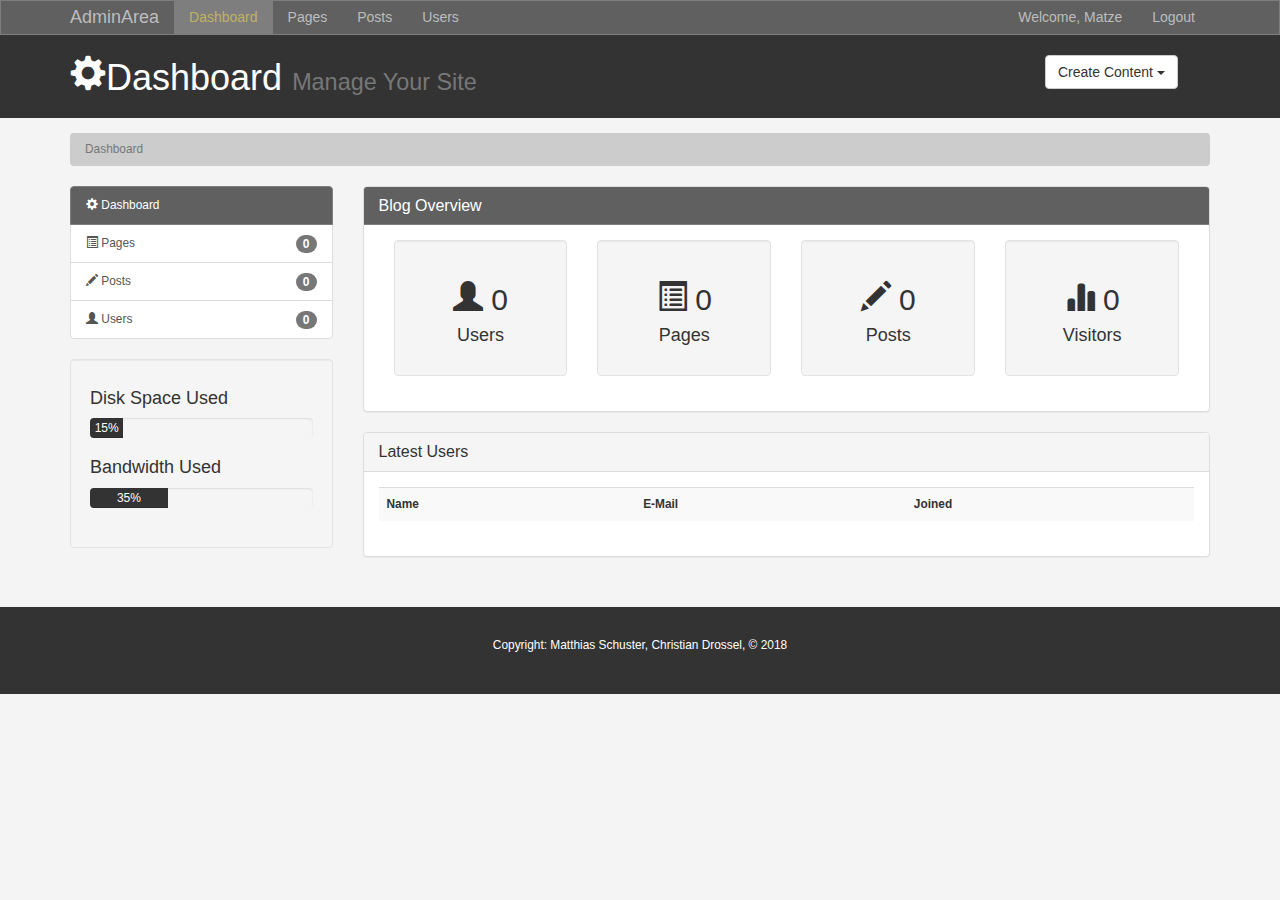
<file: index.html>
<!DOCTYPE html>
<html lang="en">
  <head>
    <meta charset="utf-8">
    <meta http-equiv="X-UA-Compatible" content="IE=edge">
    <meta name="viewport" content="width=device-width, initial-scale=1">
    <title>Admin Area | Dashboard</title>
    <!-- Bootstrap core CSS -->
    <link href="css/bootstrap.min.css" rel="stylesheet">
    <link href="css/style.css" rel="stylesheet">
    <script src="https://cdn.ckeditor.com/4.9.1/standard/ckeditor.js"></script>
  </head>
  <body>

    <!-- Navbar -->

    <nav class="navbar navbar-default">
      <div class="container">
        <div class="navbar-header">
          <button type="button" class="navbar-toggle collapsed" data-toggle="collapse" data-target="#navbar" aria-expanded="false" aria-controls="navbar">
            <span class="sr-only">Toggle navigation</span>
            <span class="icon-bar"></span>
            <span class="icon-bar"></span>
            <span class="icon-bar"></span>
          </button>
          <a class="navbar-brand" href="#">AdminArea</a>
        </div>
        <div id="navbar" class="collapse navbar-collapse">
          <ul class="nav navbar-nav">
            <li class="active"><a href="index.html">Dashboard</a></li>
            <li><a href="pages.html">Pages</a></li>
            <li><a href="posts.html">Posts</a></li>
            <li><a href="users.html">Users</a></li>
          </ul>
          <ul class="nav navbar-nav navbar-right">
            <li><a href="#">Welcome, Matze</a></li>
            <li><a href="login.html">Logout</a></li>
          </ul>
        </div><!--/.nav-collapse -->
      </div>
    </nav>

    <!-- Header Part -->

    <header id="header">
      <div class="container">
        <div class="row">
          <div class="col-md-10">
            <h1><span class="glyphicon glyphicon-cog" aria-hidden="true"></span>Dashboard <small>Manage Your Site </small</h1>
          </div>
          <div class="col-md-2">
            <div class="dropdown create">
              <button class="btn btn-default dropdown-toggle" type="button" id="dropdownMenu1" data-toggle="dropdown" aria-haspopup="true" aria-expanded="true">
                Create Content
                <span class="caret"></span>
              </button>
              <ul class="dropdown-menu" aria-labelledby="dropdownMenu1">
                <li><a type="button" data-toggle="modal" data-target="#addPage">Add Page</a></li>
                <li><a href="#">Add Post</a></li>
                <li><a href="#">Add User</a></li>
              </ul>
            </div>
          </div>
        </div>
      </div>
    </header>

    <!--Breadcrumb -->

    <section id="breadcrumb">
      <div class="container">
        <ol class="breadcrumb">
          <li class="active">Dashboard</li>
        </ol>
      </div>
    </section>

    <!-- Main Section Start -->

    <section id="main">
      <div class="container">
        <div class="row">
          <div class="col-md-3">
            <div class="list-group">
              <a href="index.html" class="list-group-item active main-color-bg">
                <span class="glyphicon glyphicon-cog" aria-hidden="true"></span> Dashboard
              </a>
              <a href="pages.html" class="list-group-item"><span class="glyphicon glyphicon-list-alt" aria-hidden="true"></span> Pages <span class="badge">0</span></a>
              <a href="posts.html" class="list-group-item"><span class="glyphicon glyphicon-pencil" aria-hidden="true"></span> Posts <span class="badge">0</span></a>
              <a href="users.html" class="list-group-item"><span class="glyphicon glyphicon-user" aria-hidden="true"></span> Users <span class="badge">0</span></a>
            </div>

            <!-- Progressbar -->
            <div class="well">
              <h4>Disk Space Used</h4>
              <div class="progress">
                <div class="progress-bar" role="progressbar" aria-valuenow="15" aria-valuemin="0" aria-valuemax="100" style="width: 15%;">
                  15%
                </div>
              </div>
              <h4>Bandwidth Used</h4>
              <div class="progress">
                <div class="progress-bar" role="progressbar" aria-valuenow="35" aria-valuemin="0" aria-valuemax="100" style="width: 35%;">
                  35%
                </div>
              </div>
            </div>
          </div>
          <div class="col-md-9">

            <!-- Blog Overview -->
            <div class="panel panel-default">
            <div class="panel-heading main-color-bg">
              <h3 class="panel-title">Blog Overview</h3>
            </div>
            <div class="panel-body">
              <div class="col-md-3">
                <div class="well dash-box">
                  <h2><span class="glyphicon glyphicon-user" aria-hidden="true"></span> 0</h2>
                  <h4>Users</h4>
                </div>
              </div>
              <div class="col-md-3">
                <div class="well dash-box">
                  <h2><span class="glyphicon glyphicon-list-alt" aria-hidden="true"></span> 0</h2>
                  <h4>Pages</h4>
                </div>
              </div>
              <div class="col-md-3">
                <div class="well dash-box">
                  <h2><span class="glyphicon glyphicon-pencil" aria-hidden="true"></span> 0</h2>
                  <h4>Posts</h4>
                </div>
              </div>
              <div class="col-md-3">
                <div class="well dash-box">
                  <h2><span class="glyphicon glyphicon-stats" aria-hidden="true"></span> 0</h2>
                  <h4>Visitors</h4>
                </div>
              </div>
            </div>
          </div>

          <!-- Latest Users -->
          <div class="panel panel-default">
            <div class="panel-heading">
              <h3 class="panel-title">Latest Users</h3>
            </div>
            <div class="panel-body">
              <!-- Table Content -->
              <table class="table table-striped table-hover">
                <tr>
                  <th>Name</th>
                  <th>E-Mail</th>
                  <th>Joined</th>
                </tr>
              </table>
              <!-- Table Content End -->
            </div>
          </div>

          </div>
        </div>
      </div>
    </section>

    <footer id="footer">
      <p>Copyright: Matthias Schuster, Christian Drossel, &copy; 2018</p>
    </footer>

    <!-- Modals -->

    <!-- Add Page -->
    <!-- Modal -->
    <div class="modal fade" id="addPage" tabindex="-1" role="dialog" aria-labelledby="myModalLabel">
      <div class="modal-dialog" role="document">
        <div class="modal-content">
          <form>
          <div class="modal-header">
            <button type="button" class="close" data-dismiss="modal" aria-label="Close"><span aria-hidden="true">&times;</span></button>
            <h4 class="modal-title" id="myModalLabel">Add Page</h4>
          </div>
          <div class="modal-body">
            <div class="form-group">
              <label>Page Title</label>
              <input type="text" class="form-control" placeholder="Page Title">
            </div>
            <div class="form-group">
              <label>Page Body</label>
              <textarea name="editor1" class="form-control" placeholder="Page Body"></textarea>
            </div>
            <div class="checkbox">
              <label>
                <input type="checkbox"> Published
              </label>
            </div>
            <div class="form-group">
              <label>Meta Tags</label>
              <input type="text" class="form-control" placeholder="Add Some Tags...">
            </div>
            <div class="form-group">
              <label>Meta Description</label>
              <input type="text" class="form-control" placeholder="Add Meta Description...">
            </div>
          </div>
          <div class="modal-footer">
            <button type="button" class="btn btn-default" data-dismiss="modal">Close</button>
            <button type="submit" class="btn btn-primary">Save changes</button>
          </div>
        </form>
        </div>
      </div>
    </div>

<!-- Editor -->

    <script>
    	CKEDITOR.replace( 'editor1' );
    </script>


    <!-- Bootstrap core JavaScript
    ================================================== -->
    <!-- Placed at the end of the document so the pages load faster -->
    <script src="https://ajax.googleapis.com/ajax/libs/jquery/1.12.4/jquery.min.js"></script>
    <script src="js/bootstrap.min.js"></script>
  </body>
</html>
</file>
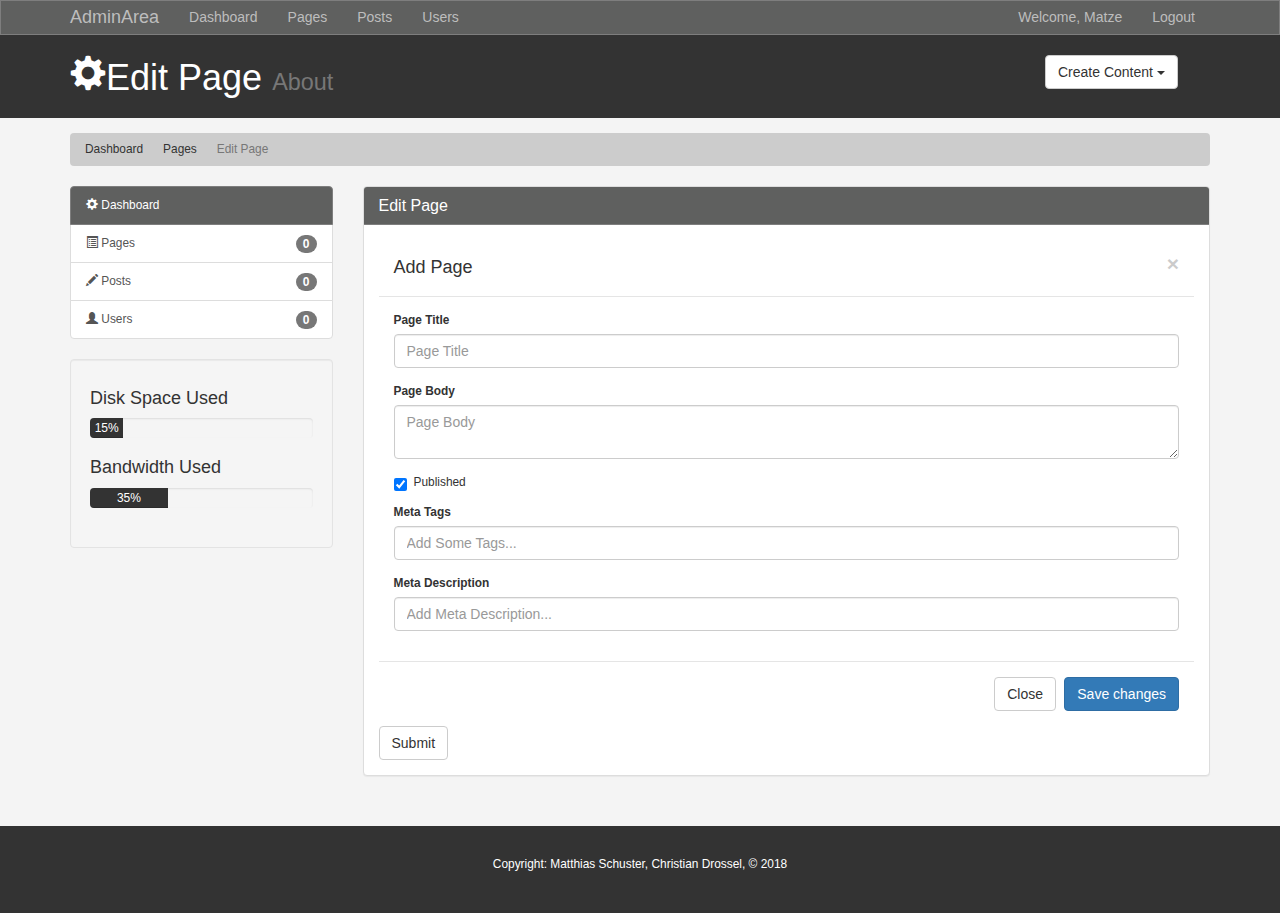
<file: edit.html>
<!DOCTYPE html>
<html lang="en">
  <head>
    <meta charset="utf-8">
    <meta http-equiv="X-UA-Compatible" content="IE=edge">
    <meta name="viewport" content="width=device-width, initial-scale=1">
    <title>Admin Area | Edit Page</title>
    <!-- Bootstrap core CSS -->
    <link href="css/bootstrap.min.css" rel="stylesheet">
    <link href="css/style.css" rel="stylesheet">
    <script src="https://cdn.ckeditor.com/4.9.1/standard/ckeditor.js"></script>
  </head>
  <body>

    <!-- Navbar -->

    <nav class="navbar navbar-default">
      <div class="container">
        <div class="navbar-header">
          <button type="button" class="navbar-toggle collapsed" data-toggle="collapse" data-target="#navbar" aria-expanded="false" aria-controls="navbar">
            <span class="sr-only">Toggle navigation</span>
            <span class="icon-bar"></span>
            <span class="icon-bar"></span>
            <span class="icon-bar"></span>
          </button>
          <a class="navbar-brand" href="#">AdminArea</a>
        </div>
        <div id="navbar" class="collapse navbar-collapse">
          <ul class="nav navbar-nav">
            <li><a href="index.html">Dashboard</a></li>
            <li><a href="pages.html">Pages</a></li>
            <li><a href="posts.html">Posts</a></li>
            <li><a href="users.html">Users</a></li>
          </ul>
          <ul class="nav navbar-nav navbar-right">
            <li><a href="#">Welcome, Matze</a></li>
            <li><a href="login.html">Logout</a></li>
          </ul>
        </div><!--/.nav-collapse -->
      </div>
    </nav>

    <!-- Header Part -->

    <header id="header">
      <div class="container">
        <div class="row">
          <div class="col-md-10">
            <h1><span class="glyphicon glyphicon-cog" aria-hidden="true"></span>Edit Page <small>About </small</h1>
          </div>
          <div class="col-md-2">
            <div class="dropdown create">
              <button class="btn btn-default dropdown-toggle" type="button" id="dropdownMenu1" data-toggle="dropdown" aria-haspopup="true" aria-expanded="true">
                Create Content
                <span class="caret"></span>
              </button>
              <ul class="dropdown-menu" aria-labelledby="dropdownMenu1">
                <li><a type="button" data-toggle="modal" data-target="#addPage">Add Page</a></li>
                <li><a href="#">Add Post</a></li>
                <li><a href="#">Add User</a></li>
              </ul>
            </div>
          </div>
        </div>
      </div>
    </header>

    <!--Breadcrumb -->

    <section id="breadcrumb">
      <div class="container">
        <ol class="breadcrumb">
          <li><a href="index.html">Dashboard</a></li>
          <li><a href="pages.html">Pages</a></li>
          <li class="active">Edit Page</li>
        </ol>
      </div>
    </section>

    <!-- Main Section Start -->

    <section id="main">
      <div class="container">
        <div class="row">
          <div class="col-md-3">
            <div class="list-group">
              <a href="index.html" class="list-group-item active main-color-bg">
                <span class="glyphicon glyphicon-cog" aria-hidden="true"></span> Dashboard
              </a>
              <a href="pages.html" class="list-group-item"><span class="glyphicon glyphicon-list-alt" aria-hidden="true"></span> Pages <span class="badge">0</span></a>
              <a href="posts.html" class="list-group-item"><span class="glyphicon glyphicon-pencil" aria-hidden="true"></span> Posts <span class="badge">0</span></a>
              <a href="users.html" class="list-group-item"><span class="glyphicon glyphicon-user" aria-hidden="true"></span> Users <span class="badge">0</span></a>
            </div>

            <!-- Progressbar -->
            <div class="well">
              <h4>Disk Space Used</h4>
              <div class="progress">
                <div class="progress-bar" role="progressbar" aria-valuenow="15" aria-valuemin="0" aria-valuemax="100" style="width: 15%;">
                  15%
                </div>
              </div>
              <h4>Bandwidth Used</h4>
              <div class="progress">
                <div class="progress-bar" role="progressbar" aria-valuenow="35" aria-valuemin="0" aria-valuemax="100" style="width: 35%;">
                  35%
                </div>
              </div>
            </div>
          </div>
          <div class="col-md-9">

            <!-- Page Overview -->
            <div class="panel panel-default">
            <div class="panel-heading main-color-bg">
              <h3 class="panel-title">Edit Page</h3>
            </div>
            <div class="panel-body">
              <form>
                <div class="modal-header">
                  <button type="button" class="close" data-dismiss="modal" aria-label="Close"><span aria-hidden="true">&times;</span></button>
                  <h4 class="modal-title" id="myModalLabel">Add Page</h4>
                </div>
                <div class="modal-body">
                  <div class="form-group">
                    <label>Page Title</label>
                    <input type="text" class="form-control" placeholder="Page Title">
                  </div>
                  <div class="form-group">
                    <label>Page Body</label>
                    <textarea name="editor1" class="form-control" placeholder="Page Body"></textarea>
                  </div>
                  <div class="checkbox">
                    <label>
                      <input type="checkbox" checked> Published
                    </label>
                  </div>
                  <div class="form-group">
                    <label>Meta Tags</label>
                    <input type="text" class="form-control" placeholder="Add Some Tags...">
                  </div>
                  <div class="form-group">
                    <label>Meta Description</label>
                    <input type="text" class="form-control" placeholder="Add Meta Description...">
                  </div>
                </div>
                <div class="modal-footer">
                  <button type="button" class="btn btn-default" data-dismiss="modal">Close</button>
                  <button type="submit" class="btn btn-primary">Save changes</button>
                </div>
                <input type="submit" class="btn btn-default" value="Submit">
              </form>

            </div>
          </div>

          </div>
        </div>
      </div>
    </section>

    <footer id="footer">
      <p>Copyright: Matthias Schuster, Christian Drossel, &copy; 2018</p>
    </footer>

    <!-- Modals -->

    <!-- Add Page -->
    <!-- Modal -->
    <div class="modal fade" id="addPage" tabindex="-1" role="dialog" aria-labelledby="myModalLabel">
      <div class="modal-dialog" role="document">
        <div class="modal-content">
          <form>
          <div class="modal-header">
            <button type="button" class="close" data-dismiss="modal" aria-label="Close"><span aria-hidden="true">&times;</span></button>
            <h4 class="modal-title" id="myModalLabel">Add Page</h4>
          </div>
          <div class="modal-body">
            <div class="form-group">
              <label>Page Title</label>
              <input type="text" class="form-control" placeholder="Page Title">
            </div>
            <div class="form-group">
              <label>Page Body</label>
              <textarea name="editor1" class="form-control" placeholder="Page Body"></textarea>
            </div>
            <div class="checkbox">
              <label>
                <input type="checkbox"> Published
              </label>
            </div>
            <div class="form-group">
              <label>Meta Tags</label>
              <input type="text" class="form-control" placeholder="Add Some Tags...">
            </div>
            <div class="form-group">
              <label>Meta Description</label>
              <input type="text" class="form-control" placeholder="Add Meta Description...">
            </div>
          </div>
          <div class="modal-footer">
            <button type="button" class="btn btn-default" data-dismiss="modal">Close</button>
            <button type="submit" class="btn btn-primary">Save changes</button>
          </div>
        </form>
        </div>
      </div>
    </div>



    <script>
    	CKEDITOR.replace( 'editor1' );
    </script>


    <!-- Bootstrap core JavaScript
    ================================================== -->
    <!-- Placed at the end of the document so the pages load faster -->
    <script src="https://ajax.googleapis.com/ajax/libs/jquery/1.12.4/jquery.min.js"></script>
    <script src="js/bootstrap.min.js"></script>
  </body>
</html>
</file>
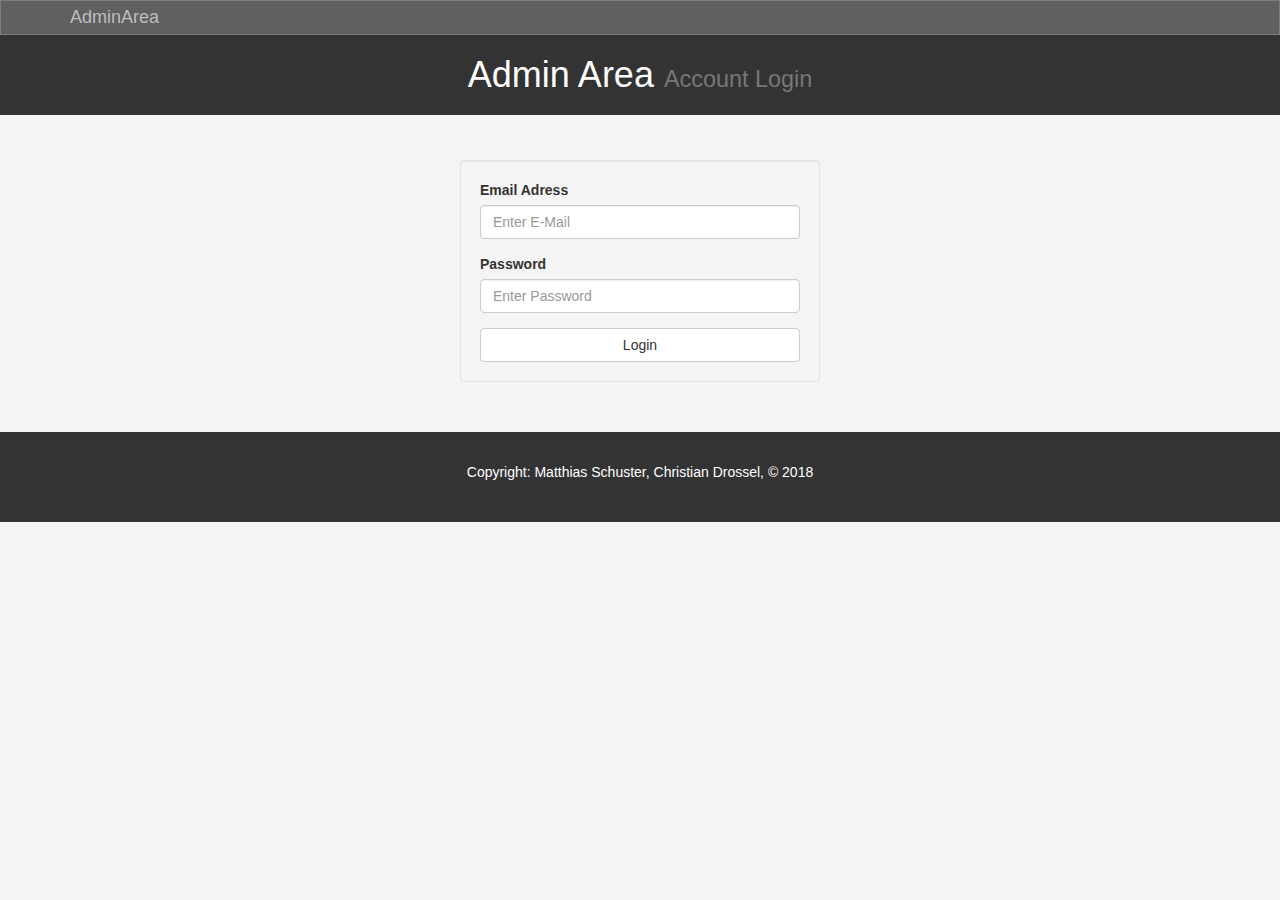
<file: login.html>
<!DOCTYPE html>
<html lang="en">
  <head>
    <meta charset="utf-8">
    <meta http-equiv="X-UA-Compatible" content="IE=edge">
    <meta name="viewport" content="width=device-width, initial-scale=1">
    <title>Admin Area | Account Login</title>
    <!-- Bootstrap core CSS -->
    <link href="css/bootstrap.min.css" rel="stylesheet">
    <link href="css/style.css" rel="stylesheet">
    <script src="https://cdn.ckeditor.com/4.9.1/standard/ckeditor.js"></script>
  </head>
  <body>

    <!-- Navbar -->

    <nav class="navbar navbar-default">
      <div class="container">
        <div class="navbar-header">
          <button type="button" class="navbar-toggle collapsed" data-toggle="collapse" data-target="#navbar" aria-expanded="false" aria-controls="navbar">
            <span class="sr-only">Toggle navigation</span>
            <span class="icon-bar"></span>
            <span class="icon-bar"></span>
            <span class="icon-bar"></span>
          </button>
          <a class="navbar-brand" href="#">AdminArea</a>
        </div>
        <div id="navbar" class="collapse navbar-collapse">

        </div><!--/.nav-collapse -->
      </div>
    </nav>

    <!-- Header Part -->

    <header id="header">
      <div class="container">
        <div class="row">
          <div class="col-md-12">
            <h1 class="text-center">Admin Area <small>Account Login </small></h1>
          </div>
        </div>
      </div>
    </header>



    <!-- Main Section Start -->

    <section id="main">
      <div class="container">
        <div class="row">
          <div class="col-md-4 col-md-offset-4">
            <form id="login" action="index.html" class="well">
              <div class="form-group">
                <label>Email Adress</label>
                <input type="text" class="form-control" placeholder="Enter E-Mail">
              </div>
              <div class="form-group">
                <label>Password</label>
                <input type="password" class="form-control" placeholder="Enter Password">
              </div>
              <button type="submit" class="btn btn-default btn-block">Login</button>
            </form>
          </div>
        </div>
      </div>
    </section>

    <footer id="footer">
      <p>Copyright: Matthias Schuster, Christian Drossel, &copy; 2018</p>
    </footer>


    <script>
    	CKEDITOR.replace( 'editor1' );
    </script>


    <!-- Bootstrap core JavaScript
    ================================================== -->
    <!-- Placed at the end of the document so the pages load faster -->
    <script src="https://ajax.googleapis.com/ajax/libs/jquery/1.12.4/jquery.min.js"></script>
    <script src="js/bootstrap.min.js"></script>
  </body>
</html>
</file>
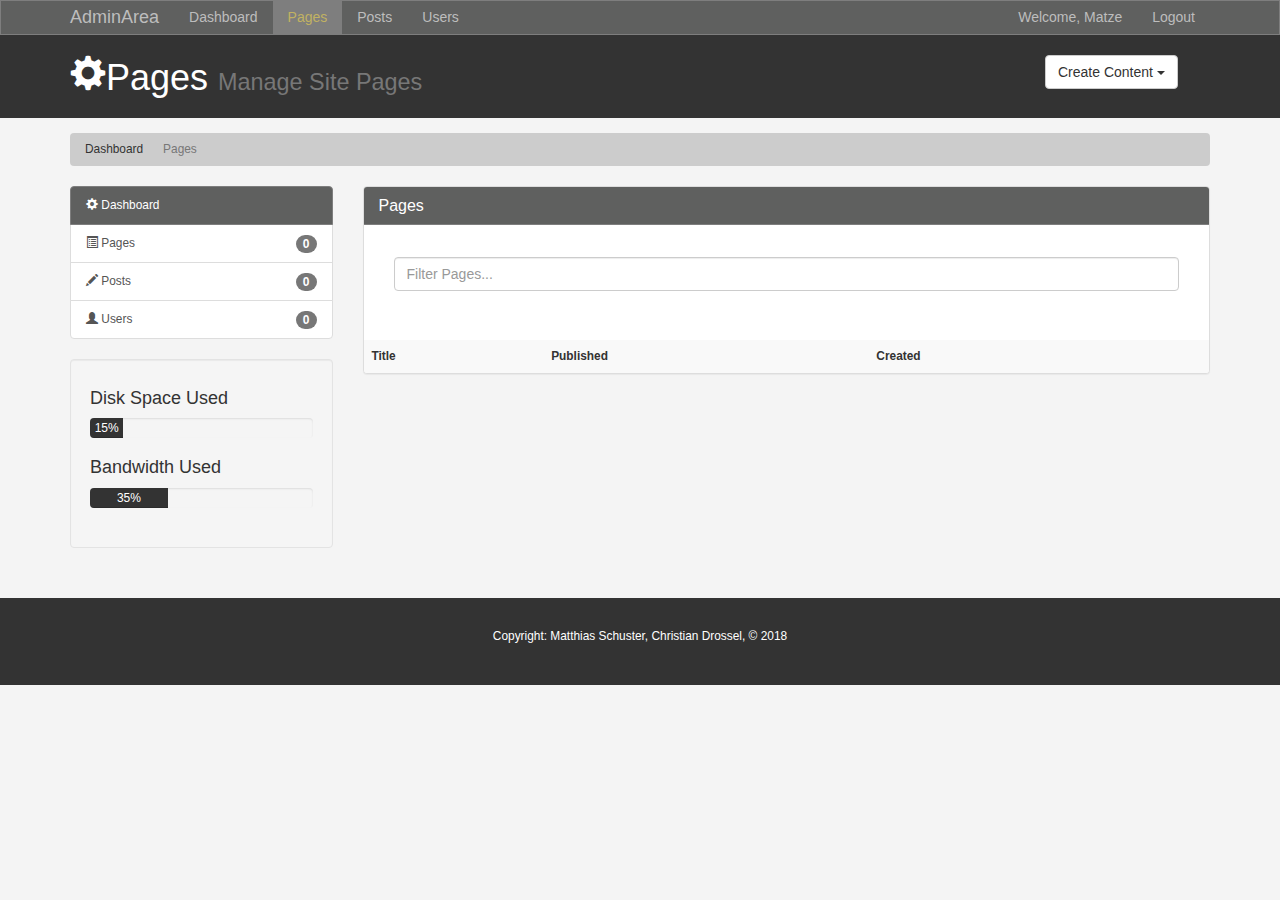
<file: pages.html>
<!DOCTYPE html>
<html lang="en">
  <head>
    <meta charset="utf-8">
    <meta http-equiv="X-UA-Compatible" content="IE=edge">
    <meta name="viewport" content="width=device-width, initial-scale=1">
    <title>Admin Area | Pages</title>
    <!-- Bootstrap core CSS -->
    <link href="css/bootstrap.min.css" rel="stylesheet">
    <link href="css/style.css" rel="stylesheet">
    <script src="https://cdn.ckeditor.com/4.9.1/standard/ckeditor.js"></script>
  </head>
  <body>

    <!-- Navbar -->

    <nav class="navbar navbar-default">
      <div class="container">
        <div class="navbar-header">
          <button type="button" class="navbar-toggle collapsed" data-toggle="collapse" data-target="#navbar" aria-expanded="false" aria-controls="navbar">
            <span class="sr-only">Toggle navigation</span>
            <span class="icon-bar"></span>
            <span class="icon-bar"></span>
            <span class="icon-bar"></span>
          </button>
          <a class="navbar-brand" href="#">AdminArea</a>
        </div>
        <div id="navbar" class="collapse navbar-collapse">
          <ul class="nav navbar-nav">
            <li><a href="index.html">Dashboard</a></li>
            <li class="active"><a href="pages.html">Pages</a></li>
            <li><a href="posts.html">Posts</a></li>
            <li><a href="users.html">Users</a></li>
          </ul>
          <ul class="nav navbar-nav navbar-right">
            <li><a href="#">Welcome, Matze</a></li>
            <li><a href="login.html">Logout</a></li>
          </ul>
        </div><!--/.nav-collapse -->
      </div>
    </nav>

    <!-- Header Part -->

    <header id="header">
      <div class="container">
        <div class="row">
          <div class="col-md-10">
            <h1><span class="glyphicon glyphicon-cog" aria-hidden="true"></span>Pages <small>Manage Site Pages </small</h1>
          </div>
          <div class="col-md-2">
            <div class="dropdown create">
              <button class="btn btn-default dropdown-toggle" type="button" id="dropdownMenu1" data-toggle="dropdown" aria-haspopup="true" aria-expanded="true">
                Create Content
                <span class="caret"></span>
              </button>
              <ul class="dropdown-menu" aria-labelledby="dropdownMenu1">
                <li><a type="button" data-toggle="modal" data-target="#addPage">Add Page</a></li>
                <li><a href="#">Add Post</a></li>
                <li><a href="#">Add User</a></li>
              </ul>
            </div>
          </div>
        </div>
      </div>
    </header>

    <!--Breadcrumb -->

    <section id="breadcrumb">
      <div class="container">
        <ol class="breadcrumb">
          <li><a href="index.html">Dashboard</a></li>
          <li class="active">Pages</li>
        </ol>
      </div>
    </section>

    <!-- Main Section Start -->

    <section id="main">
      <div class="container">
        <div class="row">
          <div class="col-md-3">
            <div class="list-group">
              <a href="index.html" class="list-group-item active main-color-bg">
                <span class="glyphicon glyphicon-cog" aria-hidden="true"></span> Dashboard
              </a>
              <a href="pages.html" class="list-group-item"><span class="glyphicon glyphicon-list-alt" aria-hidden="true"></span> Pages <span class="badge">0</span></a>
              <a href="posts.html" class="list-group-item"><span class="glyphicon glyphicon-pencil" aria-hidden="true"></span> Posts <span class="badge">0</span></a>
              <a href="users.html" class="list-group-item"><span class="glyphicon glyphicon-user" aria-hidden="true"></span> Users <span class="badge">0</span></a>
            </div>

            <!-- Progressbar -->
            <div class="well">
              <h4>Disk Space Used</h4>
              <div class="progress">
                <div class="progress-bar" role="progressbar" aria-valuenow="15" aria-valuemin="0" aria-valuemax="100" style="width: 15%;">
                  15%
                </div>
              </div>
              <h4>Bandwidth Used</h4>
              <div class="progress">
                <div class="progress-bar" role="progressbar" aria-valuenow="35" aria-valuemin="0" aria-valuemax="100" style="width: 35%;">
                  35%
                </div>
              </div>
            </div>
          </div>
          <div class="col-md-9">

            <!-- Page Overview -->
            <div class="panel panel-default">
            <div class="panel-heading main-color-bg">
              <h3 class="panel-title">Pages</h3>
            </div>
            <div class="panel-body">
              <dic class="row">
                <div class="col-md-12">
                  <input class="form-control" type="text" placeholder="Filter Pages...">
                </div>
              </div>
              <br>
              <table class="table table-striped table-hover">
                <tr>
                  <th>Title</th>
                  <th>Published</th>
                  <th>Created</th>
                  <th></th>
                </tr>
              </table>
            </div>
          </div>

          </div>
        </div>
      </div>
    </section>

    <footer id="footer">
      <p>Copyright: Matthias Schuster, Christian Drossel, &copy; 2018</p>
    </footer>

    <!-- Modals -->

    <!-- Add Page -->
    <!-- Modal -->
    <div class="modal fade" id="addPage" tabindex="-1" role="dialog" aria-labelledby="myModalLabel">
      <div class="modal-dialog" role="document">
        <div class="modal-content">
          <form>
          <div class="modal-header">
            <button type="button" class="close" data-dismiss="modal" aria-label="Close"><span aria-hidden="true">&times;</span></button>
            <h4 class="modal-title" id="myModalLabel">Add Page</h4>
          </div>
          <div class="modal-body">
            <div class="form-group">
              <label>Page Title</label>
              <input type="text" class="form-control" placeholder="Page Title">
            </div>
            <div class="form-group">
              <label>Page Body</label>
              <textarea name="editor1" class="form-control" placeholder="Page Body"></textarea>
            </div>
            <div class="checkbox">
              <label>
                <input type="checkbox"> Published
              </label>
            </div>
            <div class="form-group">
              <label>Meta Tags</label>
              <input type="text" class="form-control" placeholder="Add Some Tags...">
            </div>
            <div class="form-group">
              <label>Meta Description</label>
              <input type="text" class="form-control" placeholder="Add Meta Description...">
            </div>
          </div>
          <div class="modal-footer">
            <button type="button" class="btn btn-default" data-dismiss="modal">Close</button>
            <button type="submit" class="btn btn-primary">Save changes</button>
          </div>
        </form>
        </div>
      </div>
    </div>



    <script>
    	CKEDITOR.replace( 'editor1' );
    </script>


    <!-- Bootstrap core JavaScript
    ================================================== -->
    <!-- Placed at the end of the document so the pages load faster -->
    <script src="https://ajax.googleapis.com/ajax/libs/jquery/1.12.4/jquery.min.js"></script>
    <script src="js/bootstrap.min.js"></script>
  </body>
</html>
</file>
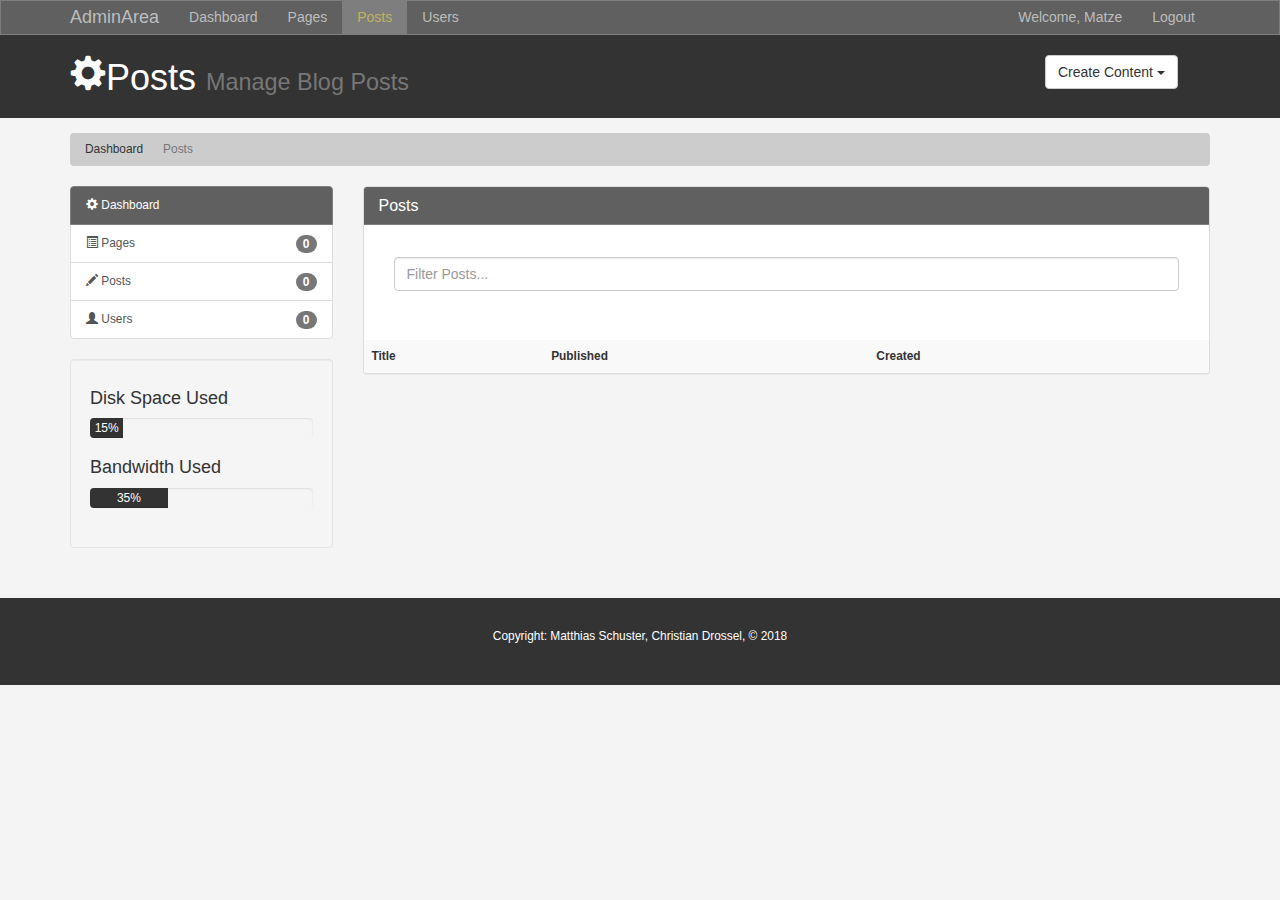
<file: posts.html>
<!DOCTYPE html>
<html lang="en">
  <head>
    <meta charset="utf-8">
    <meta http-equiv="X-UA-Compatible" content="IE=edge">
    <meta name="viewport" content="width=device-width, initial-scale=1">
    <title>Admin Area | Posts</title>
    <!-- Bootstrap core CSS -->
    <link href="css/bootstrap.min.css" rel="stylesheet">
    <link href="css/style.css" rel="stylesheet">
    <script src="https://cdn.ckeditor.com/4.9.1/standard/ckeditor.js"></script>
  </head>
  <body>

    <!-- Navbar -->

    <nav class="navbar navbar-default">
      <div class="container">
        <div class="navbar-header">
          <button type="button" class="navbar-toggle collapsed" data-toggle="collapse" data-target="#navbar" aria-expanded="false" aria-controls="navbar">
            <span class="sr-only">Toggle navigation</span>
            <span class="icon-bar"></span>
            <span class="icon-bar"></span>
            <span class="icon-bar"></span>
          </button>
          <a class="navbar-brand" href="#">AdminArea</a>
        </div>
        <div id="navbar" class="collapse navbar-collapse">
          <ul class="nav navbar-nav">
            <li><a href="index.html">Dashboard</a></li>
            <li><a href="pages.html">Pages</a></li>
            <li class="active"><a href="posts.html">Posts</a></li>
            <li><a href="users.html">Users</a></li>
          </ul>
          <ul class="nav navbar-nav navbar-right">
            <li><a href="#">Welcome, Matze</a></li>
            <li><a href="login.html">Logout</a></li>
          </ul>
        </div><!--/.nav-collapse -->
      </div>
    </nav>

    <!-- Header Part -->

    <header id="header">
      <div class="container">
        <div class="row">
          <div class="col-md-10">
            <h1><span class="glyphicon glyphicon-cog" aria-hidden="true"></span>Posts <small>Manage Blog Posts </small</h1>
          </div>
          <div class="col-md-2">
            <div class="dropdown create">
              <button class="btn btn-default dropdown-toggle" type="button" id="dropdownMenu1" data-toggle="dropdown" aria-haspopup="true" aria-expanded="true">
                Create Content
                <span class="caret"></span>
              </button>
              <ul class="dropdown-menu" aria-labelledby="dropdownMenu1">
                <li><a type="button" data-toggle="modal" data-target="#addPage">Add Page</a></li>
                <li><a href="#">Add Post</a></li>
                <li><a href="#">Add User</a></li>
              </ul>
            </div>
          </div>
        </div>
      </div>
    </header>

    <!--Breadcrumb -->

    <section id="breadcrumb">
      <div class="container">
        <ol class="breadcrumb">
          <li><a href="index.html">Dashboard</a></li>
          <li class="active">Posts</li>
        </ol>
      </div>
    </section>

    <!-- Main Section Start -->

    <section id="main">
      <div class="container">
        <div class="row">
          <div class="col-md-3">
            <div class="list-group">
              <a href="index.html" class="list-group-item active main-color-bg">
                <span class="glyphicon glyphicon-cog" aria-hidden="true"></span> Dashboard
              </a>
              <a href="pages.html" class="list-group-item"><span class="glyphicon glyphicon-list-alt" aria-hidden="true"></span> Pages <span class="badge">0</span></a>
              <a href="posts.html" class="list-group-item"><span class="glyphicon glyphicon-pencil" aria-hidden="true"></span> Posts <span class="badge">0</span></a>
              <a href="users.html" class="list-group-item"><span class="glyphicon glyphicon-user" aria-hidden="true"></span> Users <span class="badge">0</span></a>
            </div>

            <!-- Progressbar -->
            <div class="well">
              <h4>Disk Space Used</h4>
              <div class="progress">
                <div class="progress-bar" role="progressbar" aria-valuenow="15" aria-valuemin="0" aria-valuemax="100" style="width: 15%;">
                  15%
                </div>
              </div>
              <h4>Bandwidth Used</h4>
              <div class="progress">
                <div class="progress-bar" role="progressbar" aria-valuenow="35" aria-valuemin="0" aria-valuemax="100" style="width: 35%;">
                  35%
                </div>
              </div>
            </div>
          </div>
          <div class="col-md-9">

            <!-- Page Overview -->
            <div class="panel panel-default">
            <div class="panel-heading main-color-bg">
              <h3 class="panel-title">Posts</h3>
            </div>
            <div class="panel-body">
              <dic class="row">
                <div class="col-md-12">
                  <input class="form-control" type="text" placeholder="Filter Posts...">
                </div>
              </div>
              <br>
              <table class="table table-striped table-hover">
                <tr>
                  <th>Title</th>
                  <th>Published</th>
                  <th>Created</th>
                  <th></th>
                </tr>
              </table>
            </div>
          </div>

          </div>
        </div>
      </div>
    </section>

    <footer id="footer">
      <p>Copyright: Matthias Schuster, Christian Drossel, &copy; 2018</p>
    </footer>

    <!-- Modals -->

    <!-- Add Page -->
    <!-- Modal -->
    <div class="modal fade" id="addPage" tabindex="-1" role="dialog" aria-labelledby="myModalLabel">
      <div class="modal-dialog" role="document">
        <div class="modal-content">
          <form>
          <div class="modal-header">
            <button type="button" class="close" data-dismiss="modal" aria-label="Close"><span aria-hidden="true">&times;</span></button>
            <h4 class="modal-title" id="myModalLabel">Add Page</h4>
          </div>
          <div class="modal-body">
            <div class="form-group">
              <label>Page Title</label>
              <input type="text" class="form-control" placeholder="Page Title">
            </div>
            <div class="form-group">
              <label>Page Body</label>
              <textarea name="editor1" class="form-control" placeholder="Page Body"></textarea>
            </div>
            <div class="checkbox">
              <label>
                <input type="checkbox"> Published
              </label>
            </div>
            <div class="form-group">
              <label>Meta Tags</label>
              <input type="text" class="form-control" placeholder="Add Some Tags...">
            </div>
            <div class="form-group">
              <label>Meta Description</label>
              <input type="text" class="form-control" placeholder="Add Meta Description...">
            </div>
          </div>
          <div class="modal-footer">
            <button type="button" class="btn btn-default" data-dismiss="modal">Close</button>
            <button type="submit" class="btn btn-primary">Save changes</button>
          </div>
        </form>
        </div>
      </div>
    </div>



    <script>
    	CKEDITOR.replace( 'editor1' );
    </script>


    <!-- Bootstrap core JavaScript
    ================================================== -->
    <!-- Placed at the end of the document so the pages load faster -->
    <script src="https://ajax.googleapis.com/ajax/libs/jquery/1.12.4/jquery.min.js"></script>
    <script src="js/bootstrap.min.js"></script>
  </body>
</html>
</file>
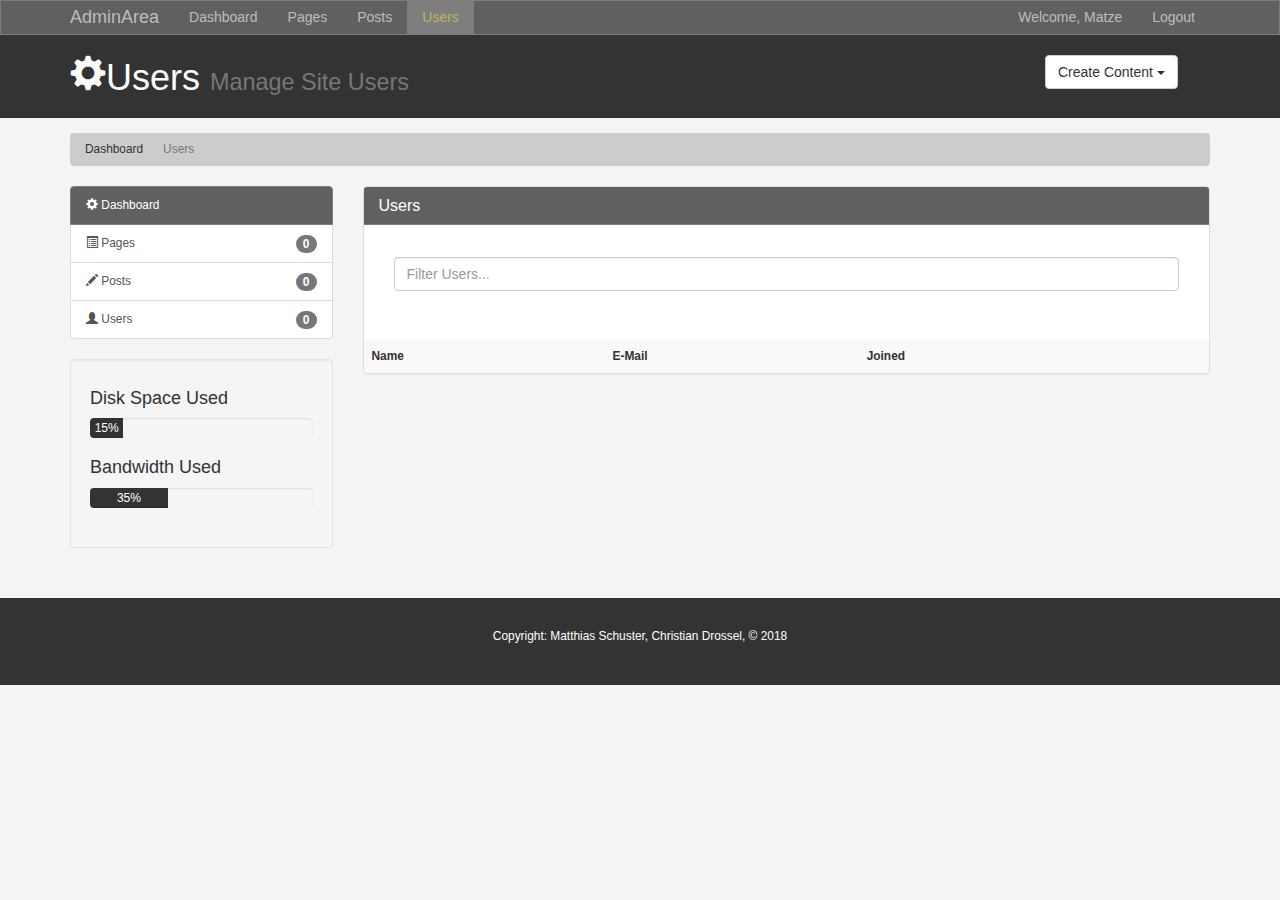
<file: users.html>
<!DOCTYPE html>
<html lang="en">
  <head>
    <meta charset="utf-8">
    <meta http-equiv="X-UA-Compatible" content="IE=edge">
    <meta name="viewport" content="width=device-width, initial-scale=1">
    <title>Admin Area | Users</title>
    <!-- Bootstrap core CSS -->
    <link href="css/bootstrap.min.css" rel="stylesheet">
    <link href="css/style.css" rel="stylesheet">
    <script src="https://cdn.ckeditor.com/4.9.1/standard/ckeditor.js"></script>
  </head>
  <body>

    <!-- Navbar -->

    <nav class="navbar navbar-default">
      <div class="container">
        <div class="navbar-header">
          <button type="button" class="navbar-toggle collapsed" data-toggle="collapse" data-target="#navbar" aria-expanded="false" aria-controls="navbar">
            <span class="sr-only">Toggle navigation</span>
            <span class="icon-bar"></span>
            <span class="icon-bar"></span>
            <span class="icon-bar"></span>
          </button>
          <a class="navbar-brand" href="#">AdminArea</a>
        </div>
        <div id="navbar" class="collapse navbar-collapse">
          <ul class="nav navbar-nav">
            <li><a href="index.html">Dashboard</a></li>
            <li><a href="pages.html">Pages</a></li>
            <li><a href="posts.html">Posts</a></li>
            <li class="active"><a href="users.html">Users</a></li>
          </ul>
          <ul class="nav navbar-nav navbar-right">
            <li><a href="#">Welcome, Matze</a></li>
            <li><a href="login.html">Logout</a></li>
          </ul>
        </div><!--/.nav-collapse -->
      </div>
    </nav>

    <!-- Header Part -->

    <header id="header">
      <div class="container">
        <div class="row">
          <div class="col-md-10">
            <h1><span class="glyphicon glyphicon-cog" aria-hidden="true"></span>Users <small>Manage Site Users </small</h1>
          </div>
          <div class="col-md-2">
            <div class="dropdown create">
              <button class="btn btn-default dropdown-toggle" type="button" id="dropdownMenu1" data-toggle="dropdown" aria-haspopup="true" aria-expanded="true">
                Create Content
                <span class="caret"></span>
              </button>
              <ul class="dropdown-menu" aria-labelledby="dropdownMenu1">
                <li><a type="button" data-toggle="modal" data-target="#addPage">Add Page</a></li>
                <li><a href="#">Add Post</a></li>
                <li><a href="#">Add User</a></li>
              </ul>
            </div>
          </div>
        </div>
      </div>
    </header>

    <!--Breadcrumb -->

    <section id="breadcrumb">
      <div class="container">
        <ol class="breadcrumb">
          <li><a href="index.html">Dashboard</a></li>
          <li class="active">Users</li>
        </ol>
      </div>
    </section>

    <!-- Main Section Start -->

    <section id="main">
      <div class="container">
        <div class="row">
          <div class="col-md-3">
            <div class="list-group">
              <a href="index.html" class="list-group-item active main-color-bg">
                <span class="glyphicon glyphicon-cog" aria-hidden="true"></span> Dashboard
              </a>
              <a href="pages.html" class="list-group-item"><span class="glyphicon glyphicon-list-alt" aria-hidden="true"></span> Pages <span class="badge">0</span></a>
              <a href="posts.html" class="list-group-item"><span class="glyphicon glyphicon-pencil" aria-hidden="true"></span> Posts <span class="badge">0</span></a>
              <a href="users.html" class="list-group-item"><span class="glyphicon glyphicon-user" aria-hidden="true"></span> Users <span class="badge">0</span></a>
            </div>

            <!-- Progressbar -->
            <div class="well">
              <h4>Disk Space Used</h4>
              <div class="progress">
                <div class="progress-bar" role="progressbar" aria-valuenow="15" aria-valuemin="0" aria-valuemax="100" style="width: 15%;">
                  15%
                </div>
              </div>
              <h4>Bandwidth Used</h4>
              <div class="progress">
                <div class="progress-bar" role="progressbar" aria-valuenow="35" aria-valuemin="0" aria-valuemax="100" style="width: 35%;">
                  35%
                </div>
              </div>
            </div>
          </div>
          <div class="col-md-9">

            <!-- Page Overview -->
            <div class="panel panel-default">
            <div class="panel-heading main-color-bg">
              <h3 class="panel-title">Users</h3>
            </div>
            <div class="panel-body">
              <dic class="row">
                <div class="col-md-12">
                  <input class="form-control" type="text" placeholder="Filter Users...">
                </div>
              </div>
              <br>
              <table class="table table-striped table-hover">
                <tr>
                  <th>Name</th>
                  <th>E-Mail</th>
                  <th>Joined</th>
                  <th></th>
                </tr>
              </table>
            </div>
          </div>

          </div>
        </div>
      </div>
    </section>

    <footer id="footer">
      <p>Copyright: Matthias Schuster, Christian Drossel, &copy; 2018</p>
    </footer>

    <!-- Modals -->

    <!-- Add Page -->
    <!-- Modal -->
    <div class="modal fade" id="addPage" tabindex="-1" role="dialog" aria-labelledby="myModalLabel">
      <div class="modal-dialog" role="document">
        <div class="modal-content">
          <form>
          <div class="modal-header">
            <button type="button" class="close" data-dismiss="modal" aria-label="Close"><span aria-hidden="true">&times;</span></button>
            <h4 class="modal-title" id="myModalLabel">Add Page</h4>
          </div>
          <div class="modal-body">
            <div class="form-group">
              <label>Page Title</label>
              <input type="text" class="form-control" placeholder="Page Title">
            </div>
            <div class="form-group">
              <label>Page Body</label>
              <textarea name="editor1" class="form-control" placeholder="Page Body"></textarea>
            </div>
            <div class="checkbox">
              <label>
                <input type="checkbox"> Published
              </label>
            </div>
            <div class="form-group">
              <label>Meta Tags</label>
              <input type="text" class="form-control" placeholder="Add Some Tags...">
            </div>
            <div class="form-group">
              <label>Meta Description</label>
              <input type="text" class="form-control" placeholder="Add Meta Description...">
            </div>
          </div>
          <div class="modal-footer">
            <button type="button" class="btn btn-default" data-dismiss="modal">Close</button>
            <button type="submit" class="btn btn-primary">Save changes</button>
          </div>
        </form>
        </div>
      </div>
    </div>



    <script>
    	CKEDITOR.replace( 'editor1' );
    </script>


    <!-- Bootstrap core JavaScript
    ================================================== -->
    <!-- Placed at the end of the document so the pages load faster -->
    <script src="https://ajax.googleapis.com/ajax/libs/jquery/1.12.4/jquery.min.js"></script>
    <script src="js/bootstrap.min.js"></script>
  </body>
</html>
</file>
<file: css/style.css>
body{
  background:#f4f4f4;
}

/* Navbar */
.navbar{
  min-height: 33px !important;
  margin-bottom:0;
  border-radius:0;
}

.navbar-nav > li > a, .navbar-brand{
  padding-top:6px !important;
  padding-bottom:0 !important;
  height: 33px;
}

.navbar-default {
  background-color: #5f605f;
  border-color: #7e7e7e;
}
.navbar-default .navbar-brand {
  color: #bdbdbd;
}
.navbar-default .navbar-brand:hover,
.navbar-default .navbar-brand:focus {
  color: #c1b262;
}
.navbar-default .navbar-text {
  color: #bdbdbd;
}
.navbar-default .navbar-nav > li > a {
  color: #bdbdbd;
}
.navbar-default .navbar-nav > li > a:hover,
.navbar-default .navbar-nav > li > a:focus {
  color: #c1b262;
}
.navbar-default .navbar-nav > .active > a,
.navbar-default .navbar-nav > .active > a:hover,
.navbar-default .navbar-nav > .active > a:focus {
  color: #c1b262;
  background-color: #7e7e7e;
}
.navbar-default .navbar-nav > .open > a,
.navbar-default .navbar-nav > .open > a:hover,
.navbar-default .navbar-nav > .open > a:focus {
  color: #c1b262;
  background-color: #7e7e7e;
}
.navbar-default .navbar-toggle {
  border-color: #7e7e7e;
}
.navbar-default .navbar-toggle:hover,
.navbar-default .navbar-toggle:focus {
  background-color: #7e7e7e;
}
.navbar-default .navbar-toggle .icon-bar {
  background-color: #bdbdbd;
}
.navbar-default .navbar-collapse,
.navbar-default .navbar-form {
  border-color: #bdbdbd;
}
.navbar-default .navbar-link {
  color: #bdbdbd;
}
.navbar-default .navbar-link:hover {
  color: #c1b262;
}

/* Custom */
.main-color-bg{
  background-color: #5f605f !important;
  border-color: #7e7e7e !important;
  color:#ffffff !important;
}

/* Header */
#header{
  background:#333333;
  color:#ffffff;
  padding-bottom: 10px;
  margin-bottom: 15px;
}

#header .create{
  padding-top: 20px;
}

/* Breadcrumb */
.breadcrumb{
  background:#cccccc;
  color:#333333;
}

.breadcrumb a{
  color:#333333;
}

/* Progressbar */
.progress-bar{
  background:#333333;
  color:#ffffff;
}

.dash-box{
  text-align:center;
}

#login{
  margin-top: 30px;
}

/* Footer */
#footer{
  background:#333333;
  color:#ffffff;
  text-align:center;
  padding: 30px;
  margin-top: 30px;
}








@media (max-width: 767px) {
  .navbar-default .navbar-nav .open .dropdown-menu > li > a {
    color: #bdbdbd;
  }
  .navbar-default .navbar-nav .open .dropdown-menu > li > a:hover,
  .navbar-default .navbar-nav .open .dropdown-menu > li > a:focus {
    color: #c1b262;
  }
  .navbar-default .navbar-nav .open .dropdown-menu > .active > a,
  .navbar-default .navbar-nav .open .dropdown-menu > .active > a:hover,
  .navbar-default .navbar-nav .open .dropdown-menu > .active > a:focus {
    color: #c1b262;
    background-color: #7e7e7e;
  }
}
</file>
